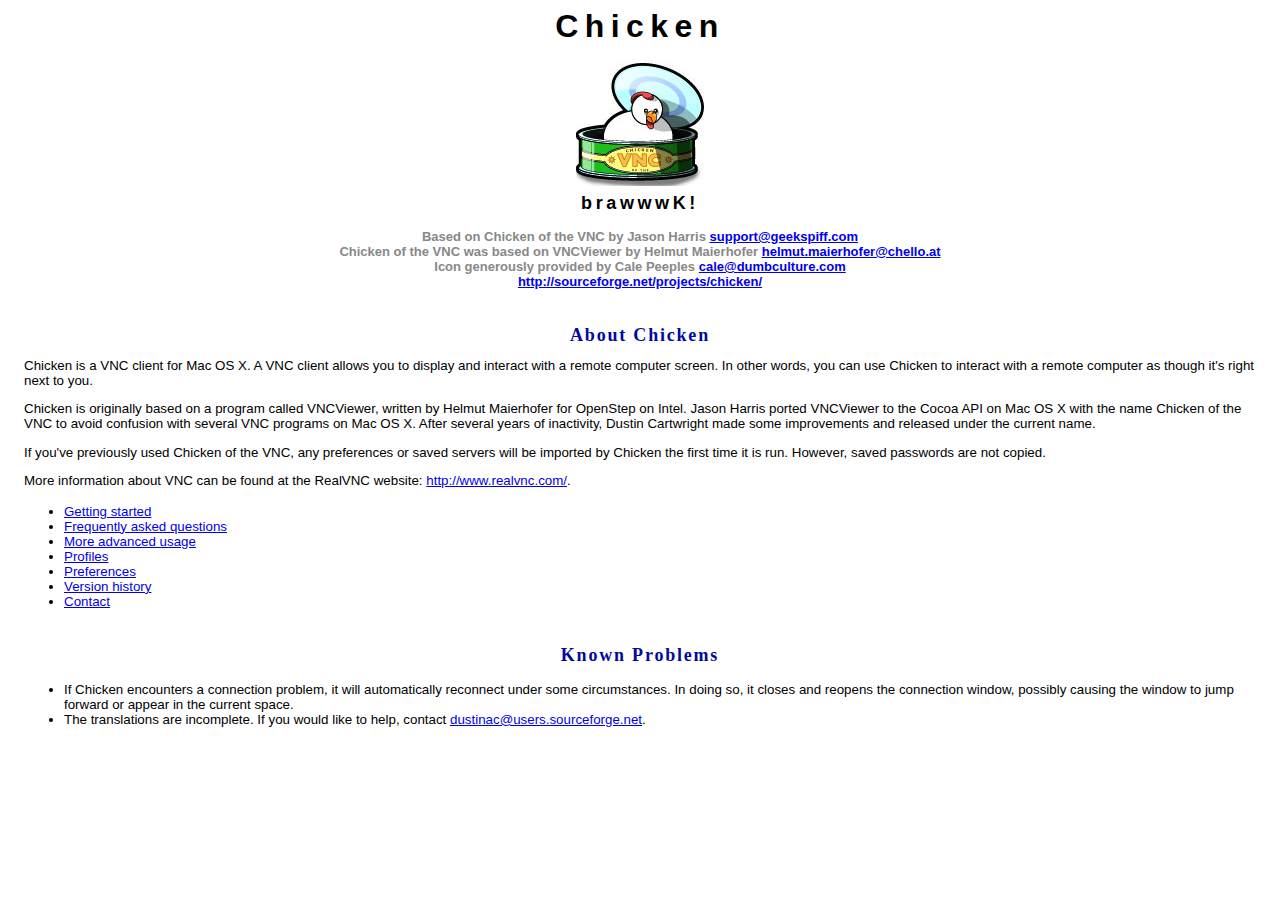
<file: Resources/help/index.html>
<!DOCTYPE html PUBLIC "-//W3C//DTD XHTML 1.1//EN"
        "http://www.w3.org/TR/xhtml11/DTD/xhtml11.dtd">
<html xmlns="http://www.w3.org/1999/xhtml">
<head>
	<meta http-equiv="content-type" content="text/html; charset=utf-8" />
	<link rel="stylesheet" href="style_sheet.css" type="text/css" />
	<title>About Chicken</title>
</head>
<body>

<div id="PageContainer">
<div id="header">
	<h1>Chicken</h1>
	<h2><img src="icon.jpg" width="128" height="128" alt="Chicken Icon" /><br/>
	brawwwK!</h2>
    <h3>Based on Chicken of the VNC by Jason Harris <a href="mailto:support@geekspiff.com">support@geekspiff.com</a><br/>
	Chicken of the VNC was based on VNCViewer by Helmut Maierhofer <a href="mailto:helmut.maierhofer@chello.at">helmut.maierhofer@chello.at</a><br/>
	Icon generously provided by Cale Peeples <a href="mailto:cale@dumbculture.com">cale@dumbculture.com</a><br/>
    <a href="http://sourceforge.net/projects/chicken/">http://sourceforge.net/projects/chicken/</a></h3>
</div>

<div class="section">
	<h1>About Chicken</h1>
	<p>Chicken is a VNC client for Mac OS X.  A VNC client allows you to display and interact with a remote computer screen.  In other words, you can use Chicken to interact with a remote computer as though it's right next to you.</p>

<p>Chicken is originally based on a program called VNCViewer, written by Helmut
Maierhofer for OpenStep on Intel. Jason Harris ported VNCViewer to the Cocoa API
on Mac OS X with the name Chicken of the VNC to avoid confusion with several VNC
programs on Mac OS X. After several years of inactivity, Dustin Cartwright made
some improvements and released under the current name.</p>

<p>If you've previously used Chicken of the VNC, any preferences or saved
servers will be imported by Chicken the first time it is run. However, saved
passwords are not copied. </p>

<p>More information about VNC can be found at the RealVNC website: <a href="http://www.realvnc.com/">http://www.realvnc.com/</a>.</p>
</div>

<ul>
<li><a href="getting-started.html">Getting started</a></li>
<li><a href="faq.html">Frequently asked questions</a></li>
<li><a href="advanced.html">More advanced usage</a></li>
<li><a href="profiles.html">Profiles</a></li>
<li><a href="preferences.html">Preferences</a></li>
<li><a href="history.html">Version history</a></li>
<li><a href="contact.html">Contact</a></li>
</ul>

<div class="section">
	<h1>Known Problems</h1>
	
	<ul>
        <li>If Chicken encounters a connection problem, it will automatically
        reconnect under some circumstances. In doing so, it closes and
        reopens the connection window, possibly causing the window to jump
        forward or appear in the current space.</li>
        <li>The translations are incomplete. If you would like to help, contact
        <a href="mailto:dustinac@users.sourceforge.net">dustinac@users.sourceforge.net</a>.</li>
	</ul>
</div>

</div> <!-- PageContainer -->
</body>
</html>
</file>
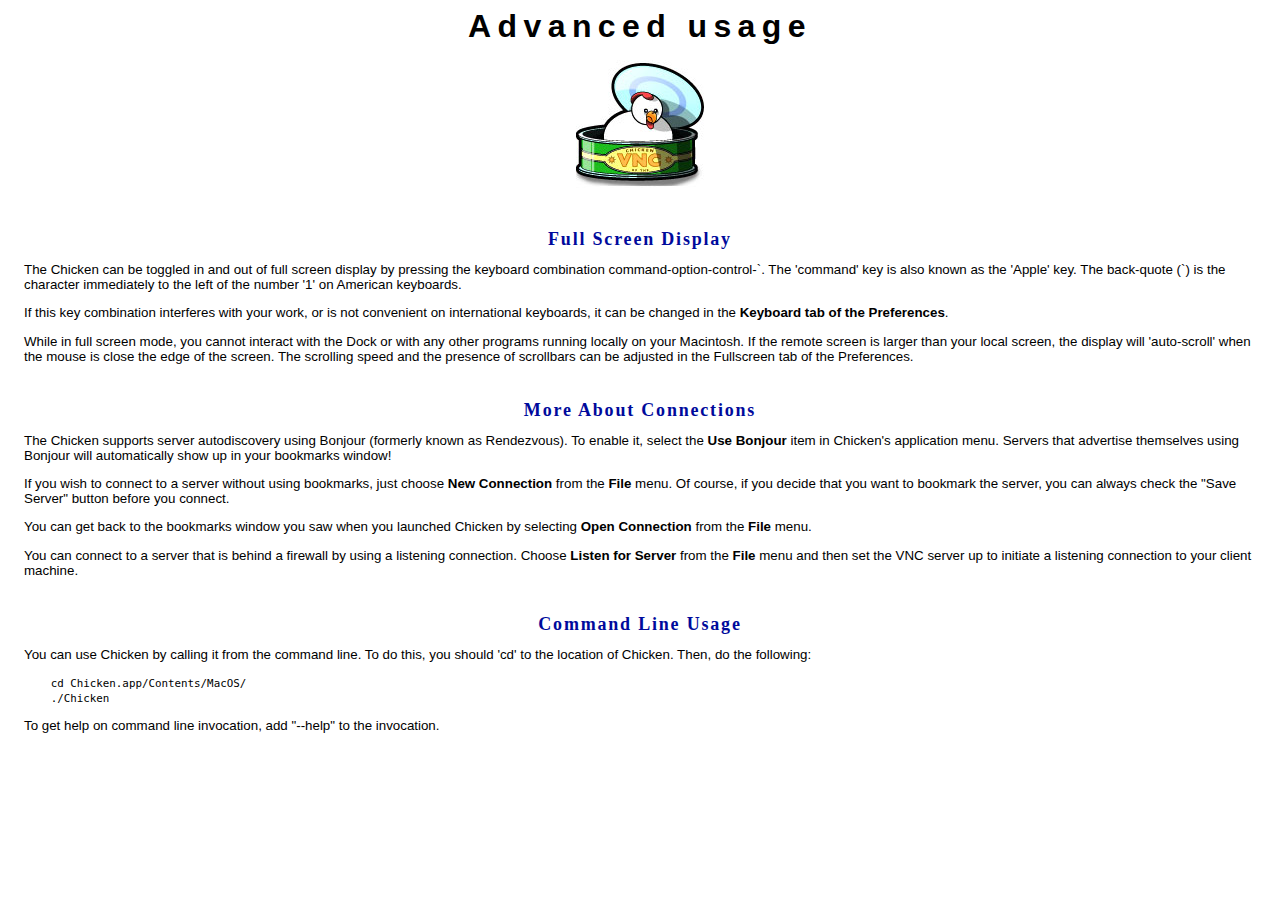
<file: Resources/help/advanced.html>
<!DOCTYPE html PUBLIC "-//W3C//DTD XHTML 1.1//EN"
        "http://www.w3.org/TR/xhtml11/DTD/xhtml11.dtd">
<html xmlns="http://www.w3.org/1999/xhtml">
<head>
	<meta http-equiv="content-type" content="text/html; charset=utf-8" />
	<link rel="stylesheet" href="style_sheet.css" type="text/css" />
	<title>Chicken: Advanced usage</title>
</head>
<body>
<div id="PageContainer">
<div id="header">
	<h1>Advanced usage</h1>
	<h2><img src="icon.jpg" width="128" height="128" alt="Chicken Icon" /></h2>
</div>
<div class="section">
	<h1>Full Screen Display</h1>
	
	<p>The Chicken can be toggled in and out of full screen display by pressing the keyboard combination command-option-control-`.  The 'command' key is also known as the 'Apple' key.  The back-quote (`) is the character immediately to the left of the number '1' on American keyboards.</p>

	<p>If this key combination interferes with your work, or is not convenient on international keyboards, it can be changed in the <strong>Keyboard tab of the Preferences</strong>.</p>

	<p>While in full screen mode, you cannot interact with the Dock or with any other programs running locally on your Macintosh.  If the remote screen is larger than your local screen, the display will 'auto-scroll' when the mouse is close the edge of the screen.  The scrolling speed and the presence of scrollbars can be adjusted in the Fullscreen tab of the Preferences.</p>
</div>

<div class="section">
	<h1>More About Connections</h1>
	
	<p>The Chicken supports server autodiscovery using Bonjour (formerly known as Rendezvous).  To enable it, select the <strong>Use Bonjour</strong> item in Chicken's application menu.  Servers that advertise themselves using Bonjour will automatically show up in your bookmarks window!</p>
	
	<p>If you wish to connect to a server without using bookmarks, just choose <strong>New Connection</strong> from the <strong>File</strong> menu.  Of course, if you decide that you want to bookmark the server, you can always check the "Save Server" button before you connect.</p>
	
	<p>You can get back to the bookmarks window you saw when you launched Chicken by selecting <strong>Open Connection</strong> from the <strong>File</strong> menu.</p>
	
	<p>You can connect to a server that is behind a firewall by using a listening connection.  Choose <strong>Listen for Server</strong> from the <strong>File</strong> menu and then set the VNC server up to initiate a listening connection to your client machine.</p>
	
</div>

<div class="section">
	<h1>Command Line Usage</h1>
	
	<p>You can use Chicken by calling it from the command line.  To do this, you should 'cd' to the location of Chicken.  Then, do the following:</p>
	<p style="margin-left: 2em;"><code>cd Chicken.app/Contents/MacOS/<br />
	./Chicken</code></p>
	
	<p>To get help on command line invocation, add "--help" to the invocation.</p>
</div>
</div></body></html>
</file>
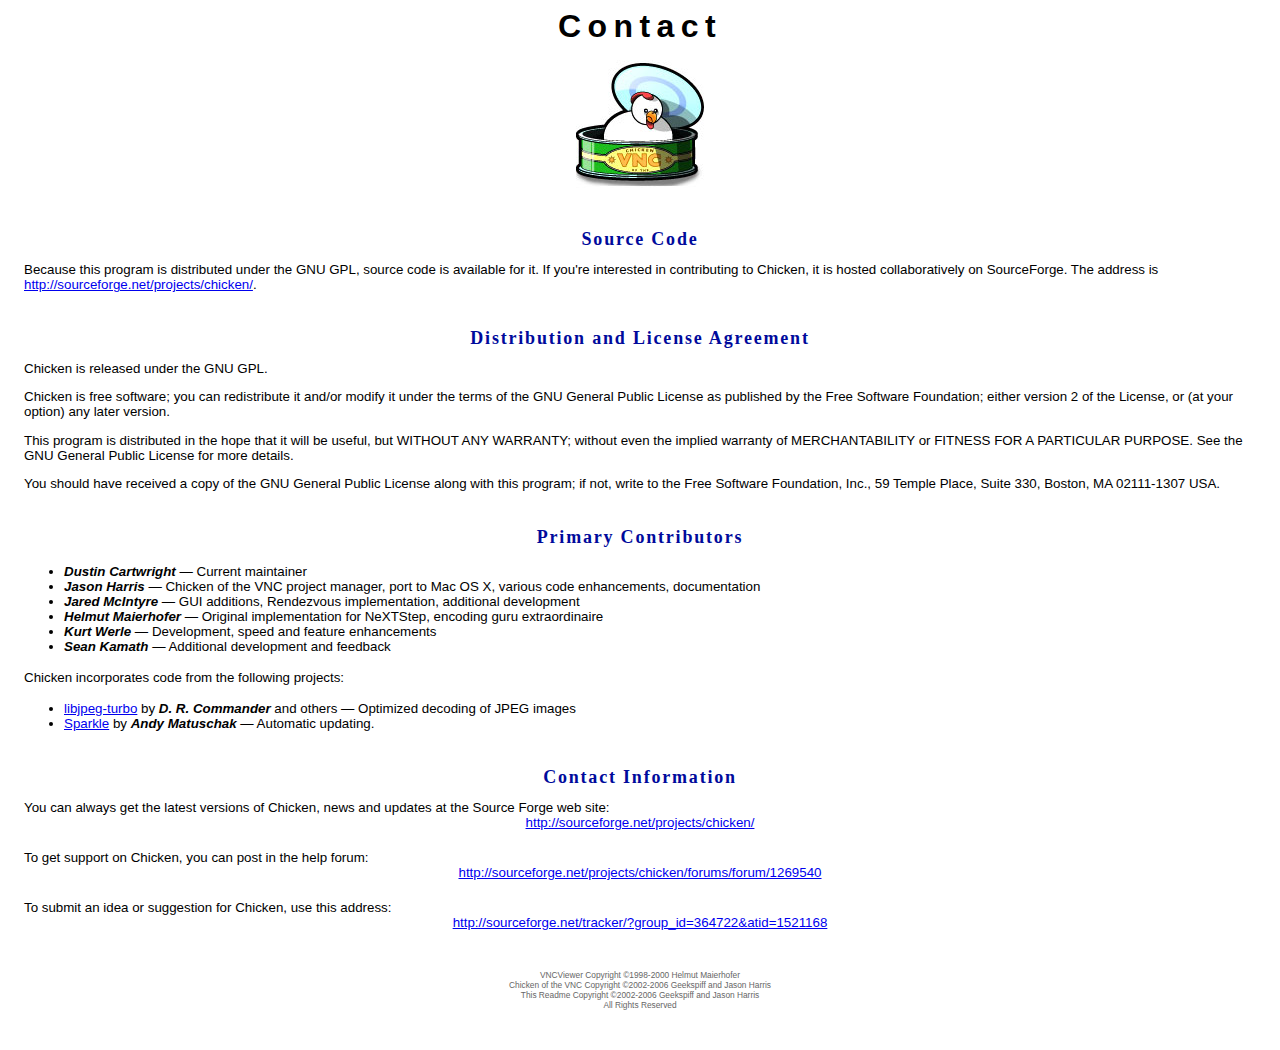
<file: Resources/help/contact.html>
<!DOCTYPE html PUBLIC "-//W3C//DTD XHTML 1.1//EN"
        "http://www.w3.org/TR/xhtml11/DTD/xhtml11.dtd">
<html xmlns="http://www.w3.org/1999/xhtml">
<head>
	<meta http-equiv="content-type" content="text/html; charset=utf-8" />
	<link rel="stylesheet" href="style_sheet.css" type="text/css" />
	<title>Chicken: Contact</title>
</head>
<body>

<div id="PageContainer">
<div id="header">
	<h1>Contact</h1>
	<h2><img src="icon.jpg" width="128" height="128" alt="Chicken Icon" /></h2>
</div>
<div class="section">
	<h1>Source Code</h1>
	
	<p>Because this program is distributed under the GNU GPL, source code is
    available for it.  If you're interested in contributing to Chicken, it is hosted collaboratively on SourceForge.  The address is
<a href="http://sourceforge.net/projects/chicken/">http://sourceforge.net/projects/chicken/</a>.</p>
</div>

<div class="section">
	<h1>Distribution and License Agreement</h1>
	
	<p>Chicken is released under the GNU GPL.</p>

	<p>Chicken is free software; you can redistribute it and/or modify it under the terms of the GNU General Public License as published by the Free Software Foundation; either version 2 of the License, or (at your option) any later version.</p>

	<p>This program is distributed in the hope that it will be useful, but WITHOUT ANY WARRANTY; without even the implied warranty of MERCHANTABILITY or FITNESS FOR A PARTICULAR PURPOSE.  See the GNU General Public License for more details.</p>

	<p>You should have received a copy of the GNU General Public License along with this program; if not, write to the Free Software Foundation, Inc., 59 Temple Place, Suite 330, Boston, MA  02111-1307  USA.</p>
</div>

<div class="section">
	<h1>Primary Contributors</h1>
	
	<ul>
        <li><span class="contributor">Dustin Cartwright</span> &mdash; Current maintainer</li>
		<li><span class="contributor">Jason Harris</span> &mdash; Chicken of the VNC project manager, port to Mac OS X, various code enhancements, documentation</li>
		<li><span class="contributor">Jared McIntyre</span> &mdash; GUI additions, Rendezvous implementation, additional development</li>
		<li><span class="contributor">Helmut Maierhofer</span> &mdash; Original implementation for NeXTStep, encoding guru extraordinaire</li>
		<li><span class="contributor">Kurt Werle</span> &mdash; Development, speed and feature enhancements</li>
		<li><span class="contributor">Sean Kamath</span> &mdash; Additional development and feedback</li>
</ul>
<p>Chicken incorporates code from the following projects:</p>
<ul>
    <li><a href="http://libjpeg-turbo.virtualgl.org/">libjpeg-turbo</a> by
    <span class="contributor">D. R. Commander</span> and others &mdash;
    Optimized decoding of JPEG images</li>
    <li><a href="http://sparkle.andymatuschak.org/">Sparkle</a> by
    <span class="contributor">Andy Matuschak</span> &mdash; Automatic updating.</li>
</div>

<div class="section">
	<h1>Contact Information</h1>
	
	<div id="contactInfo">
	<p>You can always get the latest versions of Chicken, news and updates at the Source Forge web site:</p>
<p class="address"><a href="http://sourceforge.net/projects/chicken/">http://sourceforge.net/projects/chicken/</a></p>

	<p>To get support on Chicken, you can post in the help forum:</p>
<p class="address"><a href="http://sourceforge.net/projects/chicken/forums/forum/1269540">http://sourceforge.net/projects/chicken/forums/forum/1269540</a></p>

	<p>To submit an idea or suggestion for Chicken, use this address:</p>
<p class="address"><a href="http://sourceforge.net/tracker/?group_id=364722&atid=1521168">http://sourceforge.net/tracker/?group_id=364722&atid=1521168</a></p>
	</div>
</div>

<div id="footer">
<p>VNCViewer Copyright &copy;1998-2000 Helmut Maierhofer<br/>
Chicken of the VNC Copyright &copy;2002-2006 Geekspiff and Jason Harris<br/>
This Readme Copyright &copy;2002-2006 Geekspiff and Jason Harris<br/>
All Rights Reserved</p>
</div>
</div></body></html>
</file>
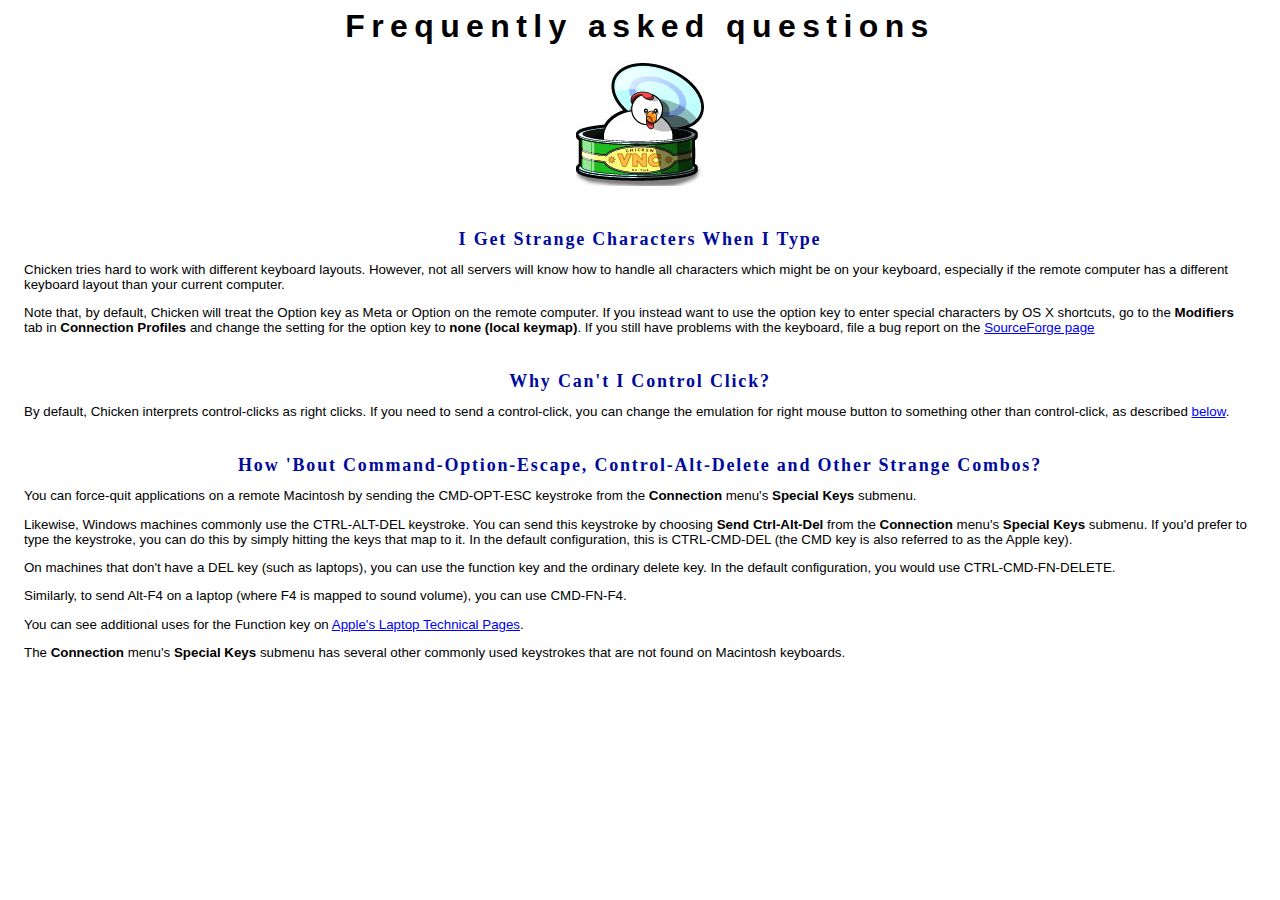
<file: Resources/help/faq.html>
<!DOCTYPE html PUBLIC "-//W3C//DTD XHTML 1.1//EN"
        "http://www.w3.org/TR/xhtml11/DTD/xhtml11.dtd">
<html xmlns="http://www.w3.org/1999/xhtml">
<head>
	<meta http-equiv="content-type" content="text/html; charset=utf-8" />
	<link rel="stylesheet" href="style_sheet.css" type="text/css" />
	<title>Chicken: Frequently asked questions</title>
</head>
<body>
<div id="PageContainer">
<div id="header">
	<h1>Frequently asked questions</h1>
	<h2><img src="icon.jpg" width="128" height="128" alt="Chicken Icon" /></h2>
</div>

<div class="section">
	<h1>I Get Strange Characters When I Type</h1>
	
    <p>Chicken tries hard to work with different keyboard layouts. However, not
    all servers will know how to handle all characters which might be on your
    keyboard, especially if the remote computer has a different keyboard layout
    than your current computer.</p>
    
    <p>Note that, by default, Chicken will treat the Option key as Meta or
    Option on the remote computer. If you instead want to use the option key
    to enter special characters by OS X shortcuts, go to the
    <strong>Modifiers</strong> tab in <strong>Connection Profiles</strong> and
    change the setting for the option key to <strong>none (local
    keymap)</strong>. If you still have problems with the keyboard, file a bug
    report on the <a href="http://sourceforge.net/projects/chicken/">SourceForge
    page</a></p> </div>

<div class="section">
    <h1>Why Can't I Control Click?</h1>

    <p>By default, Chicken interprets control-clicks as right clicks. If you
    need to send a control-click, you can change the emulation for right mouse
    button to something other than control-click, as described
    <a href="#emulation">below</a>.</p>
</div>

<div class="section">
	<h1>How 'Bout Command-Option-Escape, Control-Alt-Delete and Other Strange Combos?</h1>
	
	<p>You can force-quit applications on a remote Macintosh by sending the CMD-OPT-ESC keystroke from the <strong>Connection</strong> menu's <strong>Special Keys</strong> submenu.</p>

	<p>Likewise, Windows machines commonly use the CTRL-ALT-DEL keystroke.  You can send this keystroke by choosing <strong>Send Ctrl-Alt-Del</strong> from the <strong>Connection</strong> menu's <strong>Special Keys</strong> submenu.  If you'd prefer to type the keystroke, you can do this by simply hitting the keys that map to it.  In the default configuration, this is CTRL-CMD-DEL (the CMD key is also referred to as the Apple key).</p>
	
	<p>On machines that don't have a DEL key (such as laptops), you can use the function key and the ordinary delete key.  In the default configuration, you would use CTRL-CMD-FN-DELETE.</p>

	<p>Similarly, to send Alt-F4 on a laptop (where F4 is mapped to sound volume), you can use CMD-FN-F4.</p>

	<p>You can see additional uses for the Function key on <a href="http://developer.apple.com/documentation/Hardware/Developer_Notes/Macintosh_CPUs-G4/17inchPowerBookG4/3Input-Output/chapter_4_section_11.html" target="_blank">Apple's Laptop Technical Pages</a>.</p>
	
	<p>The <strong>Connection</strong> menu's <strong>Special Keys</strong> submenu has several other commonly used keystrokes that are not found on Macintosh keyboards.</p>
</div>
</div></body></html>
</file>
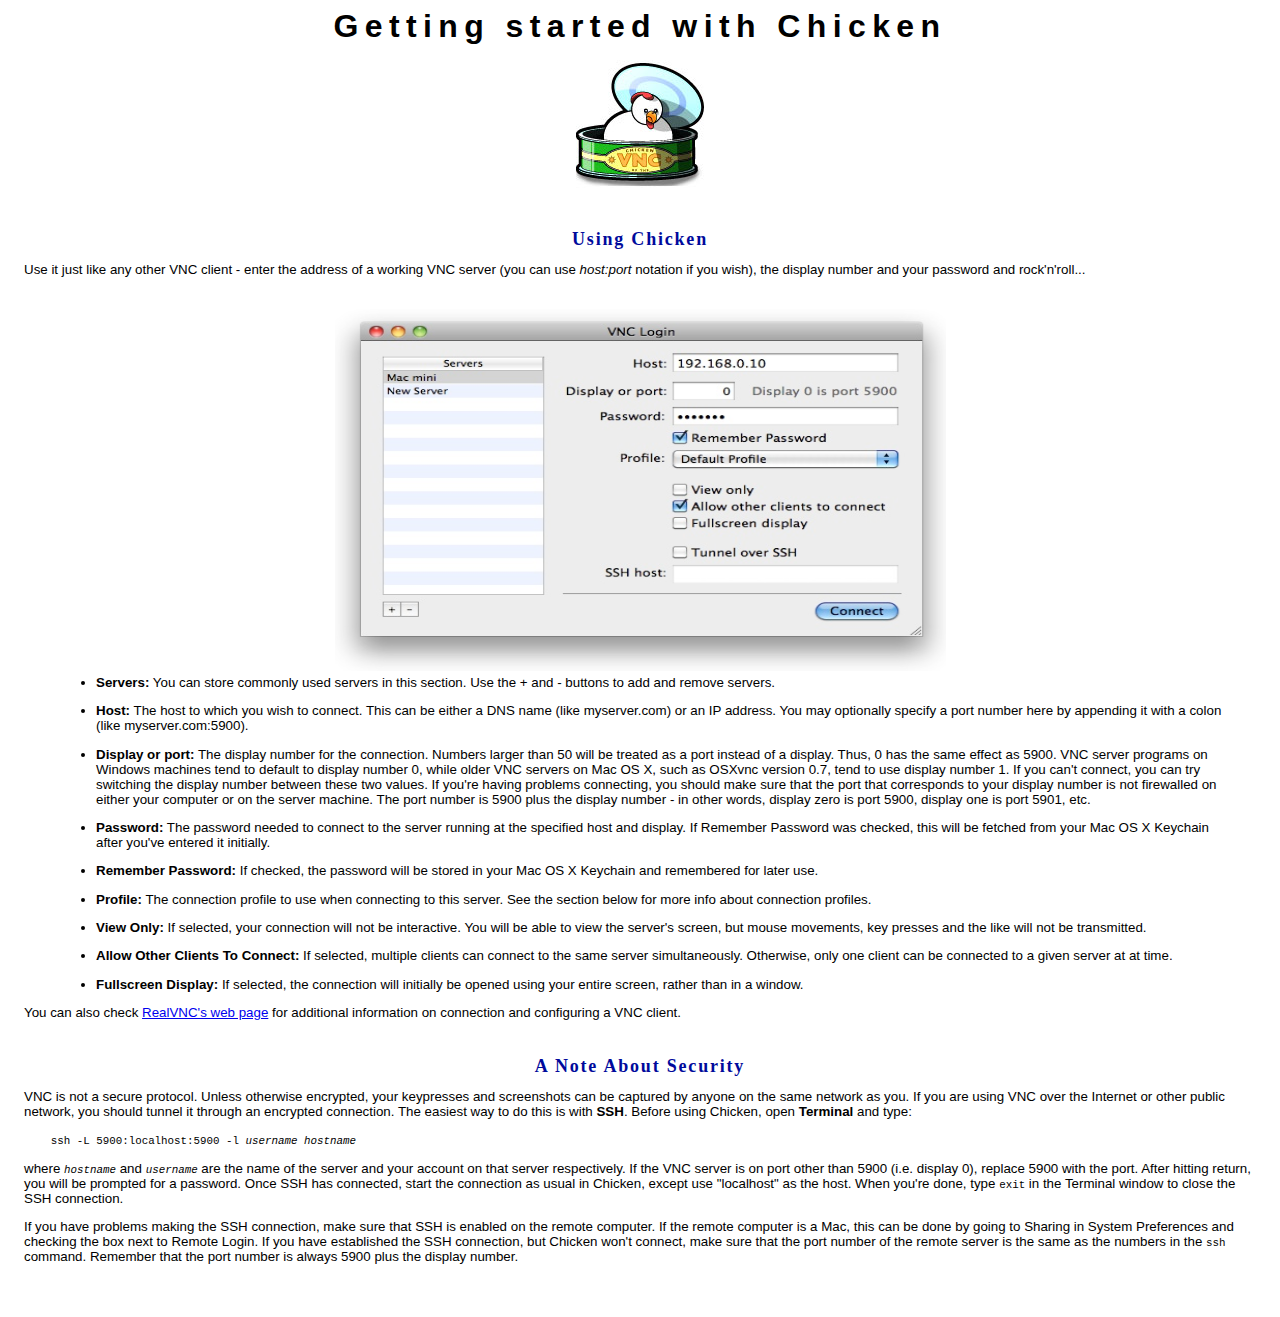
<file: Resources/help/getting-started.html>
<!DOCTYPE html PUBLIC "-//W3C//DTD XHTML 1.1//EN"
        "http://www.w3.org/TR/xhtml11/DTD/xhtml11.dtd">
<html xmlns="http://www.w3.org/1999/xhtml">
<head>
	<meta http-equiv="content-type" content="text/html; charset=utf-8" />
	<link rel="stylesheet" href="style_sheet.css" type="text/css" />
	<title>Getting started with Chicken</title>
</head>
<body>
<div id="PageContainer">
<div id="header">
	<h1>Getting started with Chicken</h1>
	<h2><img src="icon.jpg" width="128" height="128" alt="Chicken Icon" /></h2>
</div>
<div class="section">
	<h1>Using Chicken</h1>

	<p>Use it just like any other VNC client - enter the address of a working VNC server (you can use <em>host:port</em> notation if you wish), the display number and your password and rock'n'roll...</p>

	<div class="ss"><img src="connect.jpg" width="611" height="362" alt="Connection Dialog" /></div>
	
	<ul class="explanation">
		<li><span class="item">Servers:</span>  You can store commonly used servers in this section.  Use the + and - buttons to add and remove servers.</li>

		<li><span class="item">Host:</span>  The host to which you wish to connect.  This can be either a DNS name (like myserver.com) or an IP address.  You may optionally specify a port number here by appending it with a colon (like myserver.com:5900).  </li>

		<li><span class="item">Display or port:</span> The display number for
        the connection. Numbers larger than 50 will be treated as a port instead of a display. Thus, 0 has the same effect as 5900.  VNC server programs on Windows machines tend to default to display number 0, while older VNC servers on Mac OS X, such as OSXvnc version 0.7, tend to use display number 1.  If you can't connect, you can try switching the display number between these two values.  If you're having problems connecting, you should make sure that the port that corresponds to your display number is not firewalled on either your computer or on the server machine.  The port number is 5900 plus the display number - in other words, display zero is port 5900, display one is port 5901, etc.</li>

		<li><span class="item">Password:</span>  The password needed to connect to the server running at the specified host and display.  If Remember Password was checked, this will be fetched from your Mac OS X Keychain after you've entered it initially.</li>

		<li><span class="item">Remember Password:</span>  If checked, the password will be stored in your Mac OS X Keychain and remembered for later use.</li>

		<li><span class="item">Profile:</span>  The connection profile to use when connecting to this server.  See the section below for more info about connection profiles.</li>
	
		<li><span class="item">View Only:</span>  If selected, your connection will not be interactive.  You will be able to view the server's screen, but mouse movements, key presses and the like will not be transmitted.</li>

		<li><span class="item">Allow Other Clients To Connect:</span>  If selected, multiple clients can connect to the same server simultaneously.  Otherwise, only one client can be connected to a given server at at time.</li>

		<li><span class="item">Fullscreen Display:</span>  If selected, the connection will initially be opened using your entire screen, rather than in a window.</li>
	</ul>

	<p>You can also check <a href="http://www.realvnc.com/">RealVNC's web page</a> for additional information on connection and configuring a VNC client.</p>
</div>

<div class="section">
    <h1>A Note About Security</h1>
    <p>VNC is not a secure protocol. Unless otherwise encrypted, your keypresses
    and screenshots can be captured by anyone on the same network as you.  If
    you are using VNC over the Internet or other public network, you should
    tunnel it through an encrypted connection. The easiest way to do this is
    with <strong>SSH</strong>. Before using Chicken, open
    <strong>Terminal</strong> and type:
    <p style="margin-left:2em"><code>
        ssh -L 5900:localhost:5900 -l <i>username</i> <i>hostname</i>
    </code></p>
    <p>where <code><i>hostname</i></code> and <code><i>username</i></code> are
    the name of the server and your account on that server respectively. If the
    VNC server is on port other than 5900 (i.e. display 0), replace 5900 with
    the port. After hitting return, you will be prompted for a password. Once
    SSH has connected, start the connection as usual in Chicken, except use
    "localhost" as the host. When you're done, type <code>exit</code> in the
    Terminal window to close the SSH connection.</p>

    <p>If you have problems making the SSH connection, make sure that SSH is
    enabled on the remote computer. If the remote computer is a Mac, this can be
    done by going to Sharing in System Preferences and checking the box next to
    Remote Login. If you have established the SSH connection, but Chicken won't
    connect, make sure that the port number of the remote server is the same as
    the numbers in the <code>ssh</code> command. Remember that the port number
    is always 5900 plus the display number.</p>
</div>
</body></html>
</file>
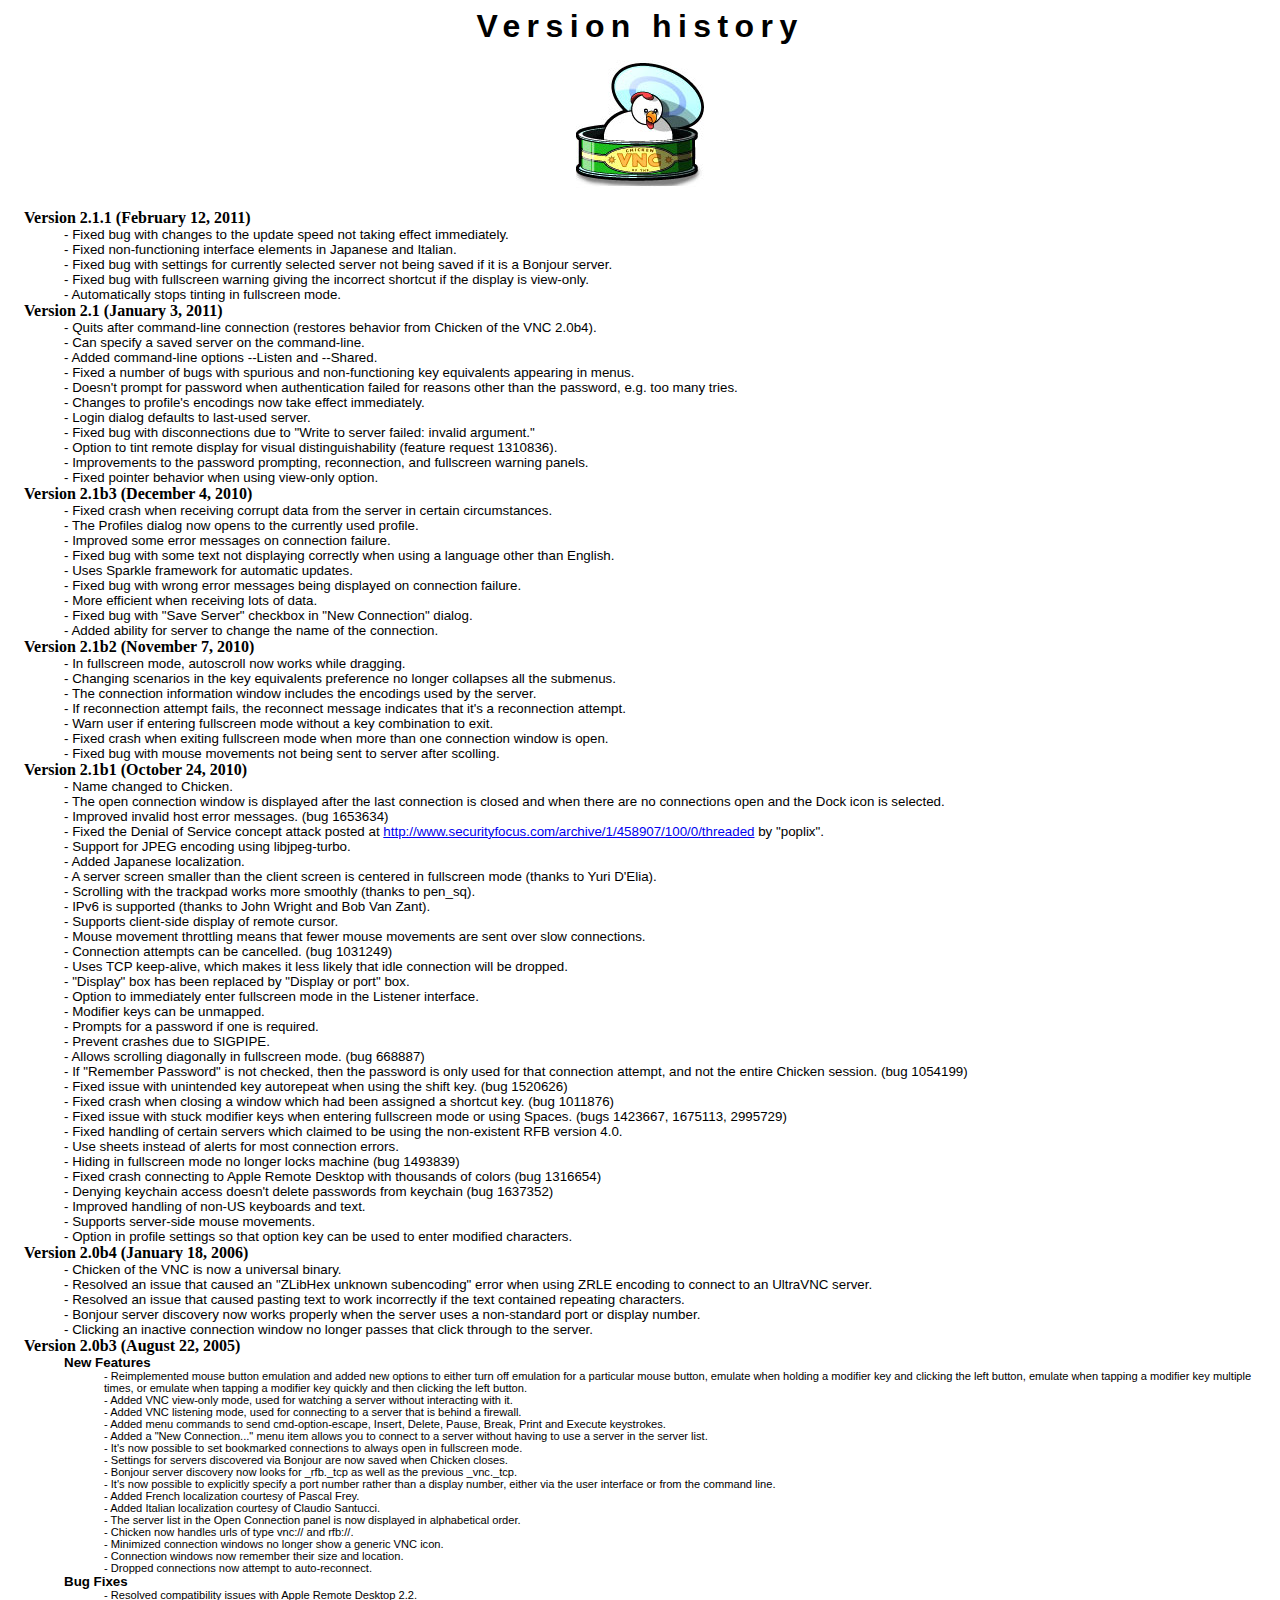
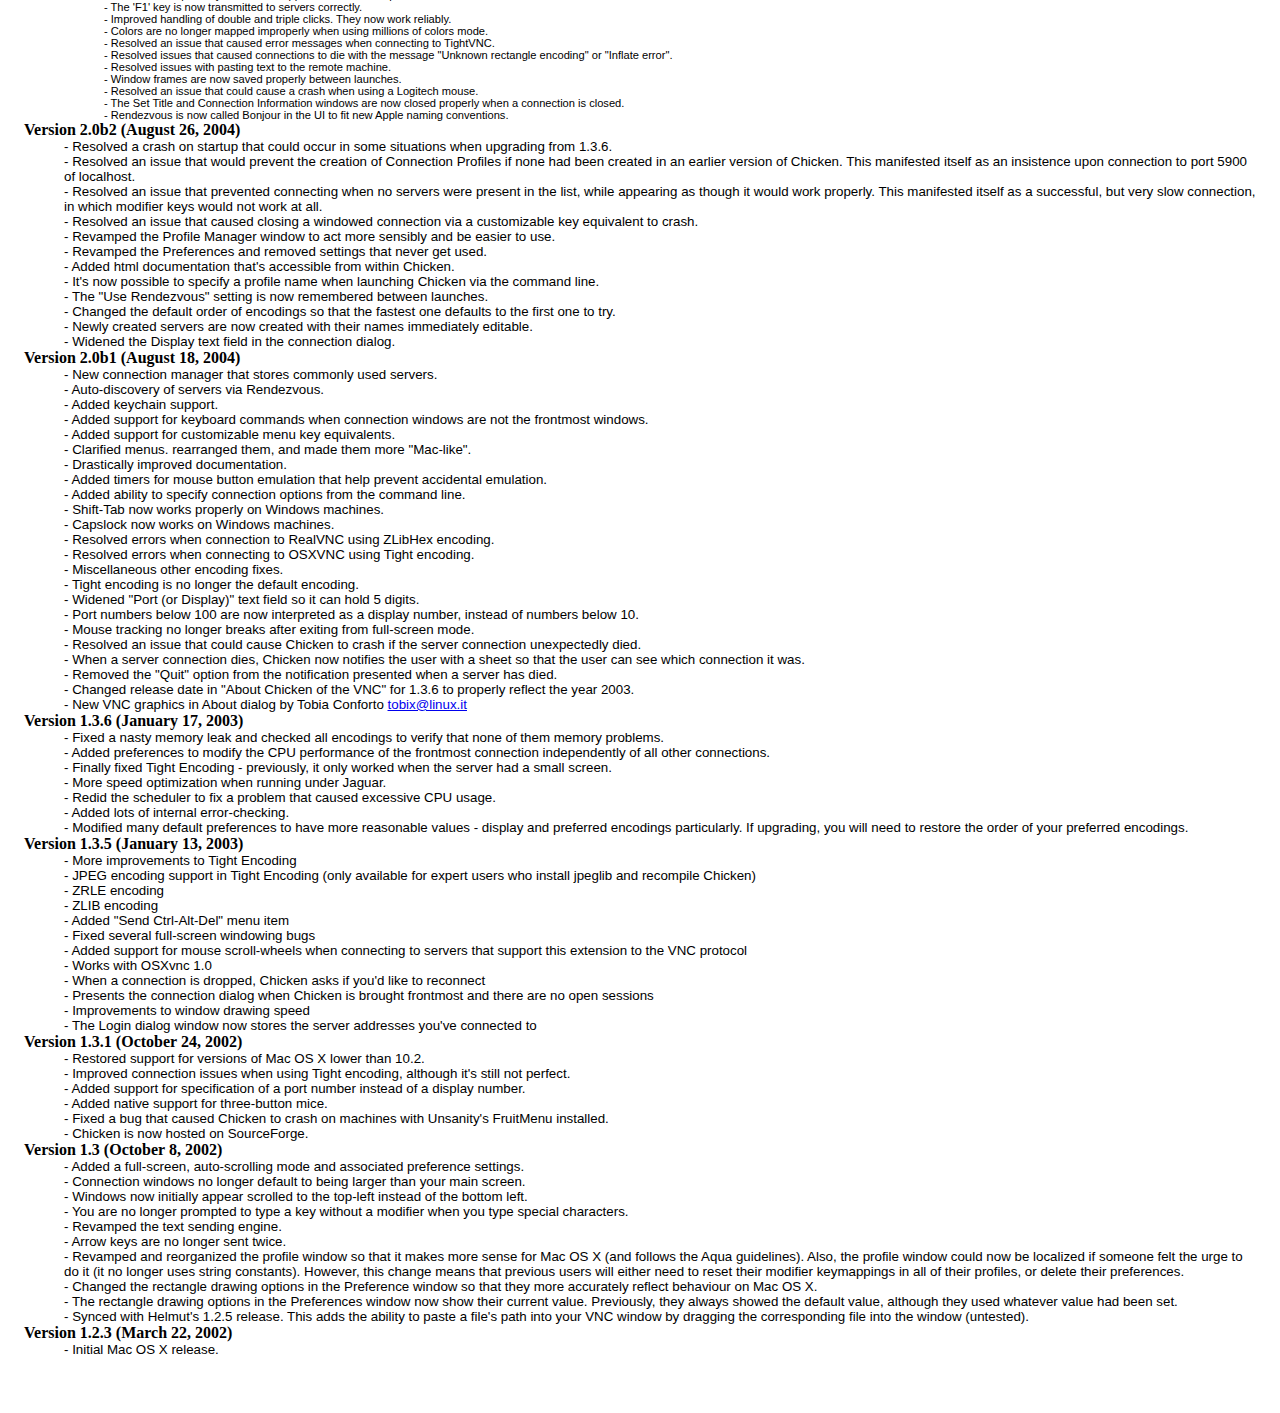
<file: Resources/help/history.html>
<!DOCTYPE html PUBLIC "-//W3C//DTD XHTML 1.1//EN"
        "http://www.w3.org/TR/xhtml11/DTD/xhtml11.dtd">
<html xmlns="http://www.w3.org/1999/xhtml">
<head>
	<meta http-equiv="content-type" content="text/html; charset=utf-8" />
	<link rel="stylesheet" href="style_sheet.css" type="text/css" />
	<title>Chicken: version history</title>
</head>
<body>
<div id="PageContainer">
<div id="header">
	<h1>Version history</h1>
	<h2><img src="icon.jpg" width="128" height="128" alt="Chicken Icon" /></h2>
</div>
<div class="section">
	<div id="versionHistory">
	<dl>
        <dt>Version 2.1.1 (February 12, 2011)</dt>
        <dd><ul>
            <li>- Fixed bug with changes to the update speed not taking effect
            immediately.</li>
            <li>- Fixed non-functioning interface elements in Japanese and
            Italian.</li>
            <li>- Fixed bug with settings for currently selected server not
            being saved if it is a Bonjour server.</li>
            <li>- Fixed bug with fullscreen warning giving the incorrect
            shortcut if the display is view-only.</li>
            <li>- Automatically stops tinting in fullscreen mode.</li>
        </ul></dd>
        <dt>Version 2.1 (January 3, 2011)</dt>
        <dd><ul>
            <li>- Quits after command-line connection (restores behavior from
            Chicken of the VNC 2.0b4).</li>
            <li>- Can specify a saved server on the command-line.</li>
            <li>- Added command-line options --Listen and --Shared.</li>
            <li>- Fixed a number of bugs with spurious and non-functioning key
            equivalents appearing in menus.</li>
            <li>- Doesn't prompt for password when authentication failed for
            reasons other than the password, e.g. too many tries.</li>
            <li>- Changes to profile's encodings now take effect
            immediately.</li>
            <li>- Login dialog defaults to last-used server.</li>
            <li>- Fixed bug with disconnections due to "Write to server failed:
            invalid argument."</li>
            <li>- Option to tint remote display for visual
            distinguishability (feature request 1310836).</li>
            <li>- Improvements to the password prompting, reconnection, and
            fullscreen warning panels.</li>
            <li>- Fixed pointer behavior when using view-only option.</li>
        </ul></dd>
        <dt>Version 2.1b3 (December 4, 2010)</dt>
        <dd><ul>
            <li>- Fixed crash when receiving corrupt data from the server in
            certain circumstances.</li>
            <li>- The Profiles dialog now opens to the currently used
            profile.</li>
            <li>- Improved some error messages on connection failure.</li>
            <li>- Fixed bug with some text not displaying correctly when using a
            language other than English.</li>
            <li>- Uses Sparkle framework for automatic updates.</li>
            <li>- Fixed bug with wrong error messages being displayed on
            connection failure.</li>
            <li>- More efficient when receiving lots of data.</li>
            <li>- Fixed bug with "Save Server" checkbox in "New Connection"
            dialog.</li>
            <li>- Added ability for server to change the name of the
            connection.</li>
        </ul></dd>
        <dt>Version 2.1b2 (November 7, 2010)</dt>
        <dd><ul>
            <li>- In fullscreen mode, autoscroll now works while dragging.</li>
            <li>- Changing scenarios in the key equivalents preference no longer
            collapses all the submenus.</li>
            <li>- The connection information window includes the encodings
            used by the server.</li>
            <li>- If reconnection attempt fails, the reconnect message indicates
            that it's a reconnection attempt.</li>
            <li>- Warn user if entering fullscreen mode without a key
            combination to exit.</li>
            <li>- Fixed crash when exiting fullscreen mode when more than one
            connection window is open.</li>
            <li>- Fixed bug with mouse movements not being sent to server after
            scolling.</li>
        </ul></dd>

        <dt>Version 2.1b1 (October 24, 2010)</dt>
        <dd><ul>
            <li>- Name changed to Chicken.</li>
            <li>- The open connection window is displayed after the last connection is closed and when there are no connections open and the Dock icon is selected.</li>
            <li>- Improved invalid host error messages. (bug 1653634)</li>
            <li>- Fixed the Denial of Service concept attack posted at <a href="http://www.securityfocus.com/archive/1/458907/100/0/threaded">http://www.securityfocus.com/archive/1/458907/100/0/threaded</a> by "poplix".</li>
            <li>- Support for JPEG encoding using libjpeg-turbo.</li>
            <li>- Added Japanese localization.</li>
            <li>- A server screen smaller than the client screen is centered in fullscreen mode (thanks to Yuri D'Elia).</li>
            <li>- Scrolling with the trackpad works more smoothly (thanks to pen_sq).</li>
            <li>- IPv6 is supported (thanks to John Wright and Bob Van Zant).</li>
            <li>- Supports client-side display of remote cursor.</li>
            <li>- Mouse movement throttling means that fewer mouse movements are sent over slow connections.</li>
            <li>- Connection attempts can be cancelled. (bug 1031249)</li>
            <li>- Uses TCP keep-alive, which makes it less likely that idle connection will be dropped.</li>
            <li>- "Display" box has been replaced by "Display or port" box.</li>
            <li>- Option to immediately enter fullscreen mode in the Listener interface.</li>
            <li>- Modifier keys can be unmapped.</li>
            <li>- Prompts for a password if one is required.</li>
            <li>- Prevent crashes due to SIGPIPE.</li>
            <li>- Allows scrolling diagonally in fullscreen mode. (bug 668887)</li>
            <li>- If "Remember Password" is not checked, then the password is only used for that connection attempt, and not the entire Chicken session. (bug 1054199)</li>
            <li>- Fixed issue with unintended key autorepeat when using the shift key. (bug 1520626)</li>
            <li>- Fixed crash when closing a window which had been assigned a shortcut key. (bug 1011876)</li>
            <li>- Fixed issue with stuck modifier keys when entering fullscreen mode or using Spaces. (bugs 1423667, 1675113, 2995729)</li>
            <li>- Fixed handling of certain servers which claimed to be using the non-existent RFB version 4.0.</li>
            <li>- Use sheets instead of alerts for most connection errors.</li>
            <li>- Hiding in fullscreen mode no longer locks machine (bug 1493839)</li>
            <li>- Fixed crash connecting to Apple Remote Desktop with thousands of colors (bug 1316654)</li>
            <li>- Denying keychain access doesn't delete passwords from keychain (bug 1637352)</li>
            <li>- Improved handling of non-US keyboards and text.</li>
            <li>- Supports server-side mouse movements.</li>
            <li>- Option in profile settings so that option key can be used to enter modified characters.</li>
        </ul></dd>

		<dt>Version 2.0b4 (January 18, 2006)</dt>
		<dd><ul>
			<li>- Chicken of the VNC is now a universal binary.</li>
			<li>- Resolved an issue that caused an "ZLibHex unknown subencoding" error when using ZRLE encoding to connect to an UltraVNC server.</li>
			<li>- Resolved an issue that caused pasting text to work incorrectly if the text contained repeating characters.</li>
			<li>- Bonjour server discovery now works properly when the server uses a non-standard port or display number.</li>
			<li>- Clicking an inactive connection window no longer passes that click through to the server.</li>
		</ul></dd>

		<dt>Version 2.0b3 (August 22, 2005)</dt>
		<dd><ul>
			<li><dl>
				<dt>New Features</dt>
				<dd><ul>
					<li>- Reimplemented mouse button emulation and added new options to either turn off emulation for a particular mouse button, emulate when holding a modifier key and clicking the left button, emulate when tapping a modifier key multiple times, or emulate when tapping a modifier key quickly and then clicking the left button.</li>
					<li>- Added VNC view-only mode, used for watching a server without interacting with it.</li>
					<li>- Added VNC listening mode, used for connecting to a server that is behind a firewall.</li>
					<li>- Added menu commands to send cmd-option-escape, Insert, Delete, Pause, Break, Print and Execute keystrokes.</li>
					<li>- Added a "New Connection..." menu item allows you to connect to a server without having to use a server in the server list.</li>
					<li>- It's now possible to set bookmarked connections to always open in fullscreen mode.</li>
					<li>- Settings for servers discovered via Bonjour are now saved when Chicken closes.</li>
					<li>- Bonjour server discovery now looks for _rfb._tcp as well as the previous _vnc._tcp.</li>
					<li>- It's now possible to explicitly specify a port number rather than a display number, either via the user interface or from the command line.</li>
					<li>- Added French localization courtesy of Pascal Frey.</li>
					<li>- Added Italian localization courtesy of Claudio Santucci.</li>
					<li>- The server list in the Open Connection panel is now displayed in alphabetical order.</li>
					<li>- Chicken now handles urls of type vnc:// and rfb://.</li>
					<li>- Minimized connection windows no longer show a generic VNC icon.</li>
					<li>- Connection windows now remember their size and location.</li>
					<li>- Dropped connections now attempt to auto-reconnect.</li>
				</ul></dd>
				<dt>Bug Fixes</dt>
				<dd><ul>
					<li>- Resolved compatibility issues with Apple Remote Desktop 2.2.</li>
					<li>- The 'F1' key is now transmitted to servers correctly.</li>
					<li>- Improved handling of double and triple clicks.  They now work reliably.</li>
					<li>- Colors are no longer mapped improperly when using millions of colors mode.</li>
					<li>- Resolved an issue that caused error messages when connecting to TightVNC.</li>
					<li>- Resolved issues that caused connections to die with the message "Unknown rectangle encoding" or "Inflate error".</li>
					<li>- Resolved issues with pasting text to the remote machine.</li>
					<li>- Window frames are now saved properly between launches.</li>
					<li>- Resolved an issue that could cause a crash when using a Logitech mouse.</li>
					<li>- The Set Title and Connection Information windows are now closed properly when a connection is closed.</li>
					<li>- Rendezvous is now called Bonjour in the UI to fit new Apple naming conventions.</li>
				</ul></dd>
			</dl></li>
		</ul></dd>

		<dt>Version 2.0b2 (August 26, 2004)</dt>
		<dd><ul>
			<li>- Resolved a crash on startup that could occur in some situations when upgrading from 1.3.6.</li>
			<li>- Resolved an issue that would prevent the creation of Connection Profiles if none had been created in an earlier version of Chicken.  This manifested itself as an insistence upon connection to port 5900 of localhost.</li>
			<li>- Resolved an issue that prevented connecting when no servers were present in the list, while appearing as though it would work properly.  This manifested itself as a successful, but very slow connection, in which modifier keys would not work at all.</li>
			<li>- Resolved an issue that caused closing a windowed connection via a customizable key equivalent to crash.</li>
			<li>- Revamped the Profile Manager window to act more sensibly and be easier to use.  </li>
			<li>- Revamped the Preferences and removed settings that never get used.</li>
			<li>- Added html documentation that's accessible from within Chicken.</li>
			<li>- It's now possible to specify a profile name when launching Chicken via the command line.</li>
			<li>- The "Use Rendezvous" setting is now remembered between launches.</li>
			<li>- Changed the default order of encodings so that the fastest one defaults to the first one to try.</li>
			<li>- Newly created servers are now created with their names immediately editable.</li>
			<li>- Widened the Display text field in the connection dialog.</li>
		</ul></dd>

		<dt>Version 2.0b1 (August 18, 2004)</dt>
		<dd><ul>
			<li>- New connection manager that stores commonly used servers.</li>
			<li>- Auto-discovery of servers via Rendezvous.</li>
			<li>- Added keychain support.</li>
			<li>- Added support for keyboard commands when connection windows are not the frontmost windows.</li>
			<li>- Added support for customizable menu key equivalents.</li>
			<li>- Clarified menus. rearranged them, and made them more "Mac-like".</li>
			<li>- Drastically improved documentation.</li>
			<li>- Added timers for mouse button emulation that help prevent accidental emulation.</li>
			<li>- Added ability to specify connection options from the command line.</li>
			<li>- Shift-Tab now works properly on Windows machines.</li>
			<li>- Capslock now works on Windows machines.</li>
			<li>- Resolved errors when connection to RealVNC using ZLibHex encoding.</li>
			<li>- Resolved errors when connecting to OSXVNC using Tight encoding.</li>
			<li>- Miscellaneous other encoding fixes.</li>
			<li>- Tight encoding is no longer the default encoding.</li>
			<li>- Widened "Port (or Display)" text field so it can hold 5 digits.</li>
			<li>- Port numbers below 100 are now interpreted as a display number, instead of numbers below 10.</li>
			<li>- Mouse tracking no longer breaks after exiting from full-screen mode.</li>
			<li>- Resolved an issue that could cause Chicken to crash if the server connection unexpectedly died.</li>
			<li>- When a server connection dies, Chicken now notifies the user with a sheet so that the user can see which connection it was.</li>
			<li>- Removed the "Quit" option from the notification presented when a server has died.</li>
			<li>- Changed release date in "About Chicken of the VNC" for 1.3.6 to properly reflect the year 2003.</li>
			<li>- New VNC graphics in About dialog by Tobia Conforto <a href="mailto:tobix@linux.it">tobix@linux.it</a></li>
		</ul></dd>

		<dt>Version 1.3.6 (January 17, 2003)</dt>
		<dd><ul>
			<li>- Fixed a nasty memory leak and checked all encodings to verify that none of them memory problems.</li>
			<li>- Added preferences to modify the CPU performance of the frontmost connection independently of all other connections.</li>
			<li>- Finally fixed Tight Encoding - previously, it only worked when the server had a small screen.</li>
			<li>- More speed optimization when running under Jaguar.</li>
			<li>- Redid the scheduler to fix a problem that caused excessive CPU usage.</li>
			<li>- Added lots of internal error-checking.</li>
			<li>- Modified many default preferences to have more reasonable values - display and preferred encodings particularly.  If upgrading, you will need to restore the order of your preferred encodings.</li>
		</ul></dd>
		
		<dt>Version 1.3.5 (January 13, 2003)</dt>
		<dd><ul>
			<li>- More improvements to Tight Encoding</li>
			<li>- JPEG encoding support in Tight Encoding (only available for expert users who install jpeglib and recompile Chicken)</li>
			<li>- ZRLE encoding</li>
			<li>- ZLIB encoding</li>
			<li>- Added "Send Ctrl-Alt-Del" menu item</li>
			<li>- Fixed several full-screen windowing bugs</li>
			<li>- Added support for mouse scroll-wheels when connecting to servers that support this extension to the VNC protocol</li>
			<li>- Works with OSXvnc 1.0</li>
			<li>- When a connection is dropped, Chicken asks if you'd like to reconnect</li>
			<li>- Presents the connection dialog when Chicken is brought frontmost and there are no open sessions</li>
			<li>- Improvements to window drawing speed</li>
			<li>- The Login dialog window now stores the server addresses you've connected to</li>
		</ul></dd>
		
		<dt>Version 1.3.1 (October 24, 2002)</dt>
		<dd><ul>
			<li>- Restored support for versions of Mac OS X lower than 10.2.</li>
			<li>- Improved connection issues when using Tight encoding, although it's still not perfect.</li>
			<li>- Added support for specification of a port number instead of a display number.</li>
			<li>- Added native support for three-button mice.</li>
			<li>- Fixed a bug that caused Chicken to crash on machines with Unsanity's FruitMenu installed.</li>
			<li>- Chicken is now hosted on SourceForge.</li>
		</ul></dd>
		
		<dt>Version 1.3 (October 8, 2002)</dt>
		<dd><ul>
			<li>- Added a full-screen, auto-scrolling mode and associated preference settings.  </li>
			<li>- Connection windows no longer default to being larger than your main screen.</li>
			<li>- Windows now initially appear scrolled to the top-left instead of the bottom left.</li>
			<li>- You are no longer prompted to type a key without a modifier when you type special characters.  </li>
			<li>- Revamped the text sending engine.</li>
			<li>- Arrow keys are no longer sent twice.</li>
			<li>- Revamped and reorganized the profile window so that it makes more sense for Mac OS X (and follows the Aqua guidelines).  Also, the profile window could now be localized if someone felt the urge to do it (it no longer uses string constants).  However, this change means that previous users will either need to reset their modifier keymappings in all of their profiles, or delete their preferences.</li>
			<li>- Changed the rectangle drawing options in the Preference window so that they more accurately reflect behaviour on Mac OS X.</li>
			<li>- The rectangle drawing options in the Preferences window now show their current value.  Previously, they always showed the default value, although they used whatever value had been set.</li>
			<li>- Synced with Helmut's 1.2.5 release.  This adds the ability to paste a file's path into your VNC window by dragging the corresponding file into the window (untested).</li>
		</ul></dd>
		
		<dt>Version 1.2.3 (March 22, 2002)</dt>
		<dd><ul>
			<li>- Initial Mac OS X release.</li>
		</ul></dd>
	</dl>
	</div>
</div>
</div></body></html>
</file>
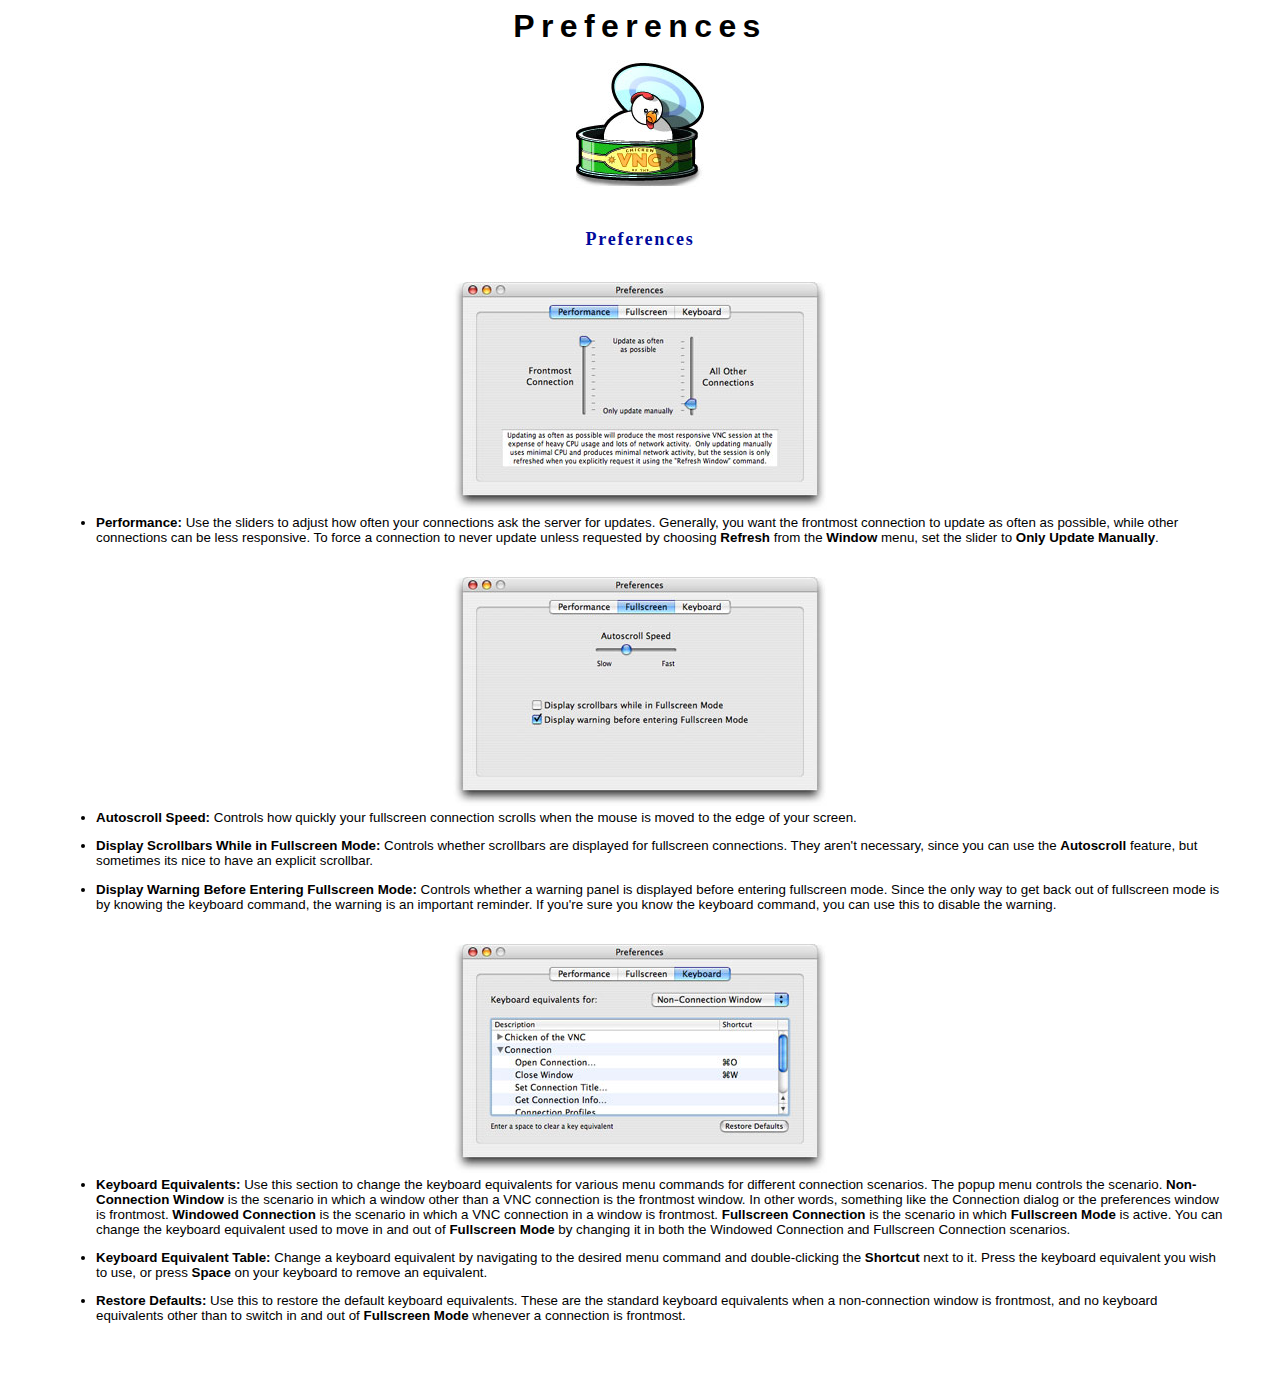
<file: Resources/help/preferences.html>
<!DOCTYPE html PUBLIC "-//W3C//DTD XHTML 1.1//EN"
        "http://www.w3.org/TR/xhtml11/DTD/xhtml11.dtd">
<html xmlns="http://www.w3.org/1999/xhtml">
<head>
	<meta http-equiv="content-type" content="text/html; charset=utf-8" />
	<link rel="stylesheet" href="style_sheet.css" type="text/css" />
	<title>Chicken: Preferences</title>
</head>
<body>

<div id="PageContainer">
<div id="header">
	<h1>Preferences</h1>
	<h2><img src="icon.jpg" width="128" height="128" alt="Chicken Icon" /></h2>
</div>
<div class="section">
	<h1>Preferences</h1>

	<div class="ss"><img src="prefs1.jpg" width="374" height="229" alt="Preferences Dialog" /></div>

	<ul class="explanation">
		<li><span class="item">Performance:</span>  Use the sliders to adjust how often your connections ask the server for updates.  Generally, you want the frontmost connection to update as often as possible, while other connections can be less responsive.  To force a connection to never update unless requested by choosing <strong>Refresh</strong> from the <strong>Window</strong> menu, set the slider to <strong>Only Update Manually</strong>.</li>
	</ul>
	
	<div class="ss"><img src="prefs2.jpg" width="374" height="229" alt="Preferences Dialog" /></div>

	<ul class="explanation">
		<li><span class="item">Autoscroll Speed:</span>  Controls how quickly your fullscreen connection scrolls when the mouse is moved to the edge of your screen.</li>

		<li><span class="item">Display Scrollbars While in Fullscreen Mode:</span>  Controls whether scrollbars are displayed for fullscreen connections.  They aren't necessary, since you can use the <strong>Autoscroll</strong> feature, but sometimes its nice to have an explicit scrollbar.</li>

		<li><span class="item">Display Warning Before Entering Fullscreen Mode:</span>  Controls whether a warning panel is displayed before entering fullscreen mode.  Since the only way to get back out of fullscreen mode is by knowing the keyboard command, the warning is an important reminder.  If you're sure you know the keyboard command, you can use this to disable the warning.</li>
	</ul>
	
	<div class="ss"><img src="prefs3.jpg" width="374" height="229" alt="Preferences Dialog" /></div>

	<ul class="explanation">
		<li><span class="item">Keyboard Equivalents:</span>  Use this section to change the keyboard equivalents for various menu commands for different connection scenarios.  The popup menu controls the scenario.  <strong>Non-Connection Window</strong> is the scenario in which a window other than a VNC connection is the frontmost window.  In other words, something like the Connection dialog or the preferences window is frontmost.  <strong>Windowed Connection</strong> is the scenario in which a VNC connection in a window is frontmost.  <strong>Fullscreen Connection</strong> is the scenario in which <strong>Fullscreen Mode</strong> is active.  You can change the keyboard equivalent used to move in and out of <strong>Fullscreen Mode</strong> by changing it in both the Windowed Connection and Fullscreen Connection scenarios.</li>

		<li><span class="item">Keyboard Equivalent Table:</span>  Change a keyboard equivalent by navigating to the desired menu command and double-clicking the <strong>Shortcut</strong> next to it.  Press the keyboard equivalent you wish to use, or press <strong>Space</strong> on your keyboard to remove an equivalent.</li>

		<li><span class="item">Restore Defaults:</span>  Use this to restore the default keyboard equivalents.  These are the standard keyboard equivalents when a non-connection window is frontmost, and no keyboard equivalents other than to switch in and out of <strong>Fullscreen Mode</strong> whenever a connection is frontmost.</li>
	</ul>
</div>
</div></body></html>
</file>
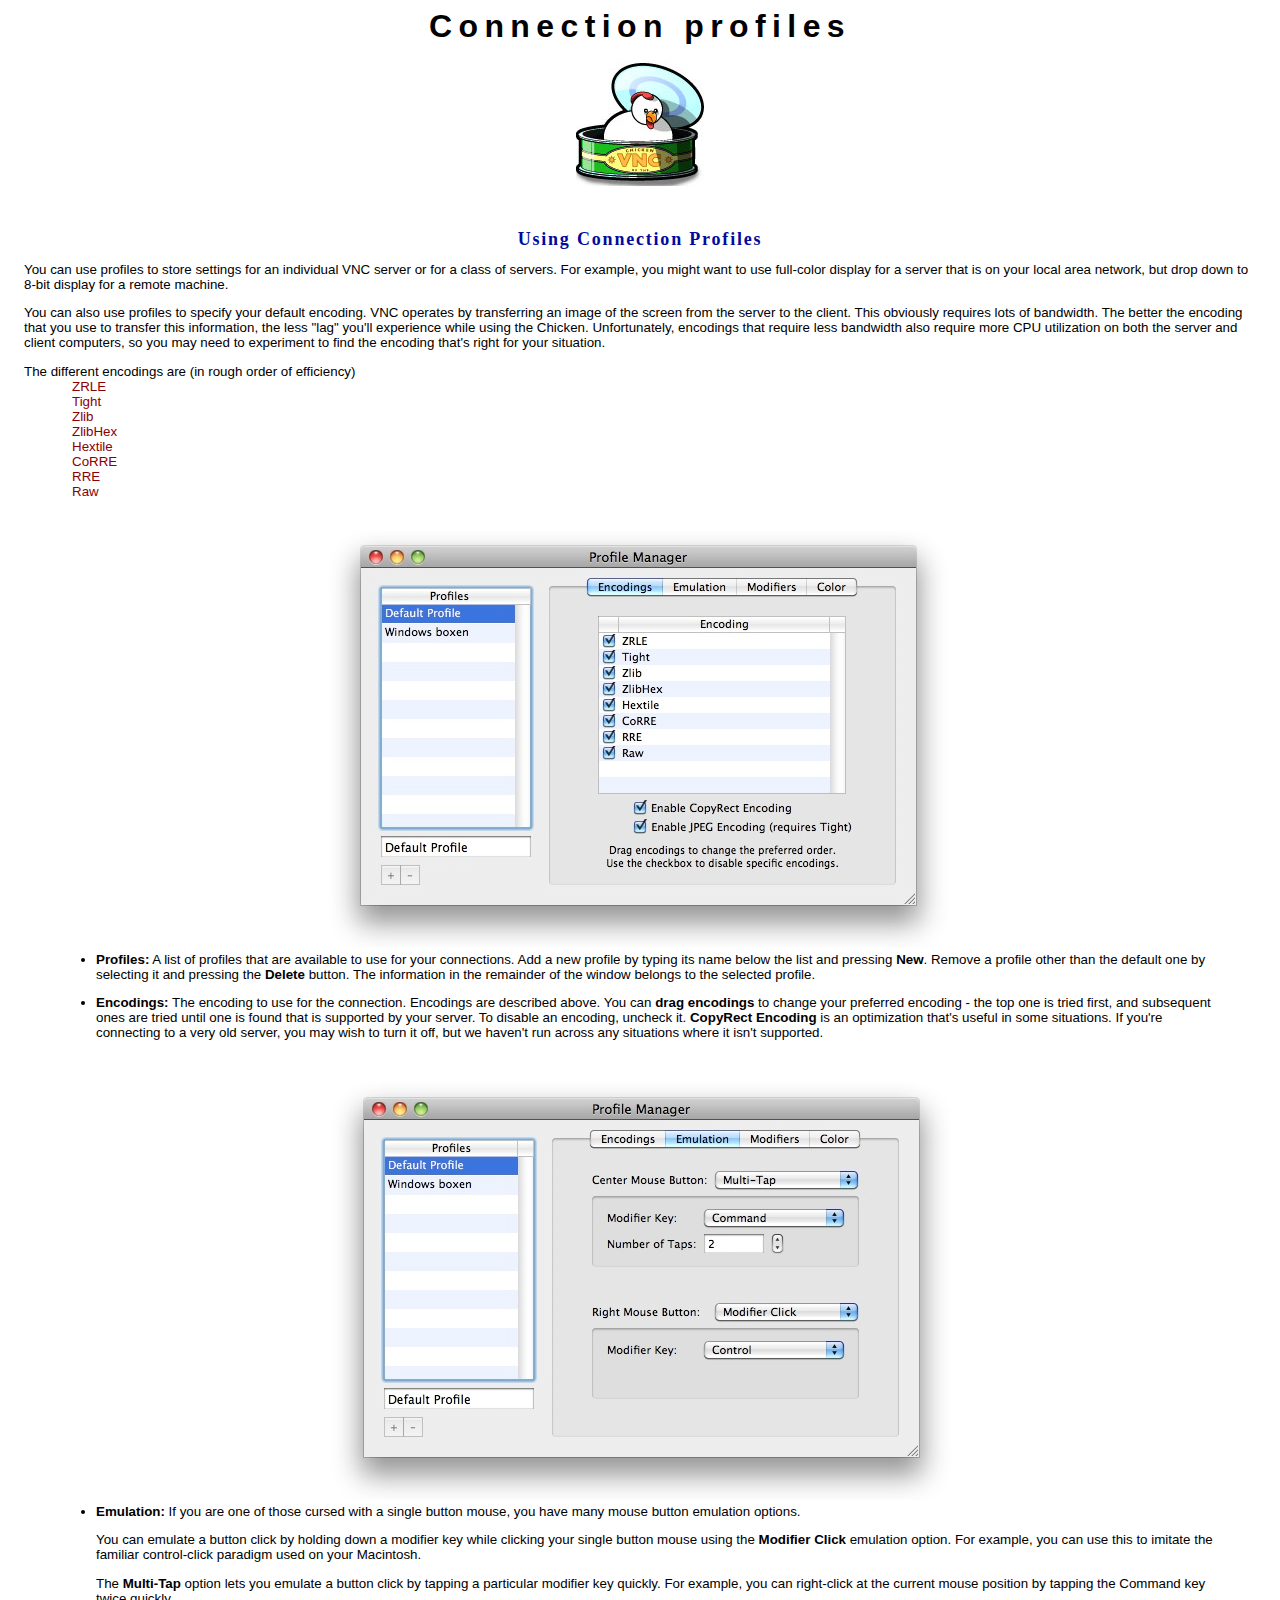
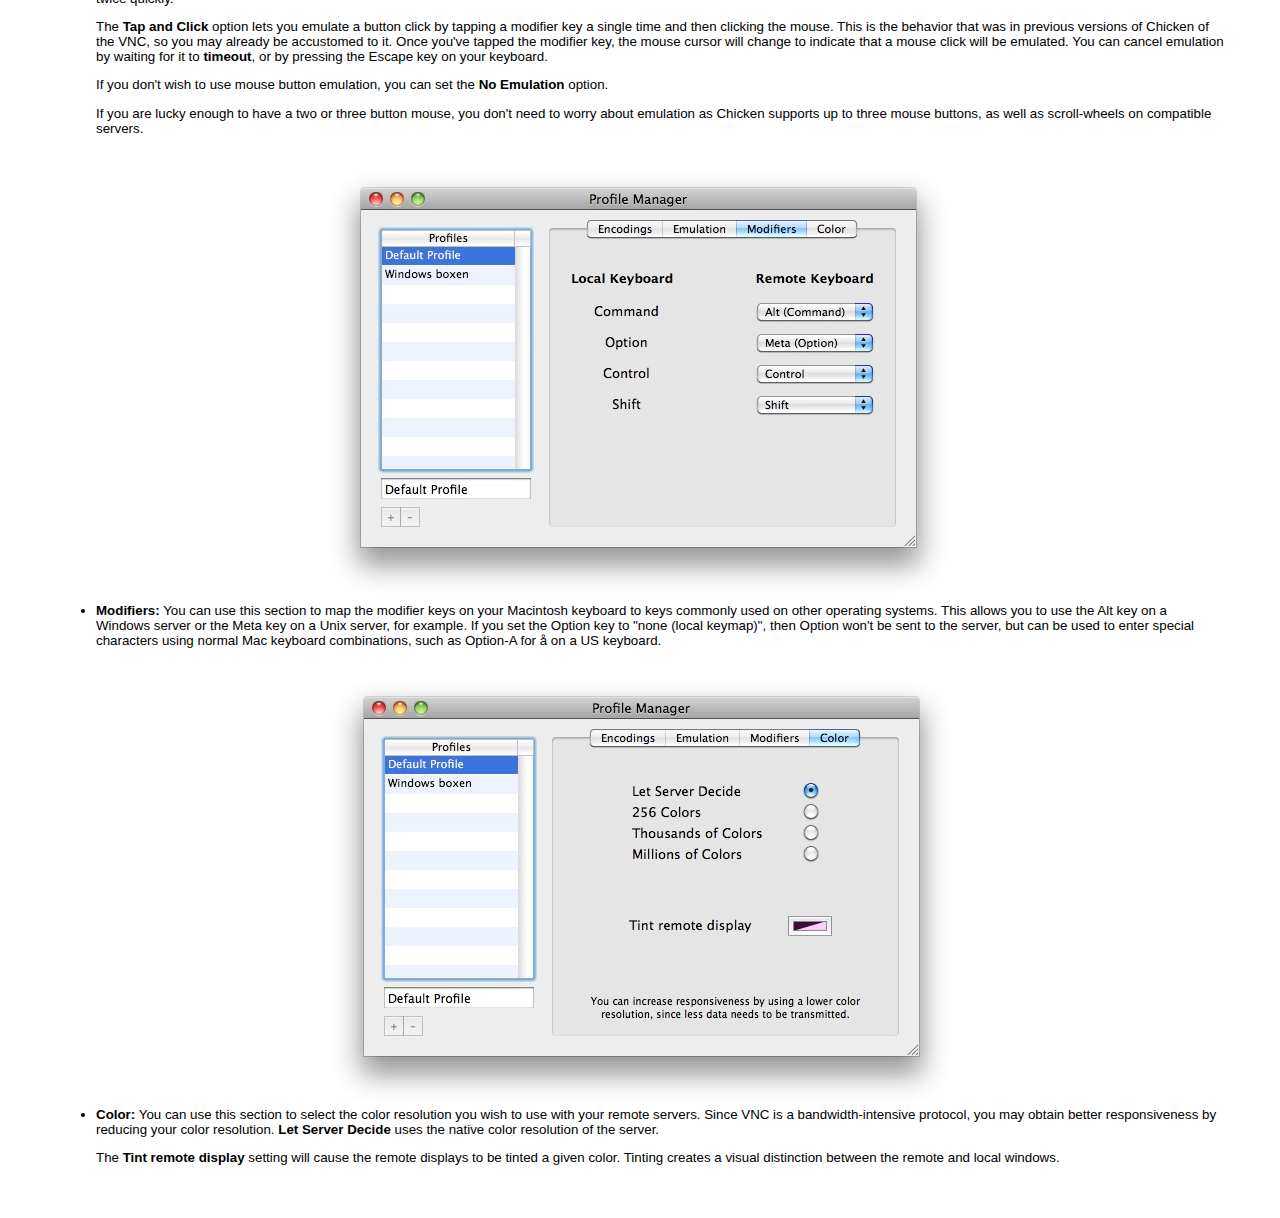
<file: Resources/help/profiles.html>
<!DOCTYPE html PUBLIC "-//W3C//DTD XHTML 1.1//EN"
        "http://www.w3.org/TR/xhtml11/DTD/xhtml11.dtd">
<html xmlns="http://www.w3.org/1999/xhtml">
<head>
	<meta http-equiv="content-type" content="text/html; charset=utf-8" />
	<link rel="stylesheet" href="style_sheet.css" type="text/css" />
	<title>Chicken: Connection profiles</title>
</head>
<body>
<div id="PageContainer">
<div id="header">
	<h1>Connection profiles</h1>
	<h2><img src="icon.jpg" width="128" height="128" alt="Chicken Icon" /></h2>
</div>
<div class="section">
	<h1>Using Connection Profiles</h1>
	
	<p>You can use profiles to store settings for an individual VNC server or for a class of servers.  For example, you might want to use full-color display for a server that is on your local area network, but drop down to 8-bit display for a remote machine.</p>

	<p>You can also use profiles to specify your default encoding.  VNC operates by transferring an image of the screen from the server to the client.  This obviously requires lots of bandwidth.  The better the encoding that you use to transfer this information, the less "lag" you'll experience while using the Chicken.  Unfortunately, encodings that require less bandwidth also require more CPU utilization on both the server and client computers, so you may need to experiment to find the encoding that's right for your situation.</p>

	<p class="noMargin">The different encodings are (in rough order of efficiency)<br/>
	<ul id="encodingList">
		<li>ZRLE</li>
		<li>Tight</li>
		<li>Zlib</li>
		<li>ZlibHex</li>
		<li>Hextile</li>
		<li>CoRRE</li>
		<li>RRE</li>
		<li>Raw</li>
	</ul></p>
	
	<div class="ss"><img src="profiles-encodings.jpg" width="627" height="417" alt="Profile Dialog" /></div>

	<ul class="explanation">
		<li><span class="item">Profiles:</span>  A list of profiles that are available to use for your connections.  Add a new profile by typing its name below the list and pressing <strong>New</strong>.  Remove a profile other than the default one by selecting it and pressing the <strong>Delete</strong> button.  The information in the remainder of the window belongs to the selected profile.</li>

		<li><span class="item">Encodings:</span>  The encoding to use for the connection.  Encodings are described above.  You can <strong>drag encodings</strong> to change your preferred encoding - the top one is tried first, and subsequent ones are tried until one is found that is supported by your server.  To disable an encoding, uncheck it.  <strong>CopyRect Encoding</strong> is an optimization that's useful in some situations.  If you're connecting to a very old server, you may wish to turn it off, but we haven't run across any situations where it isn't supported.</li>
	</ul>

	<div class="ss"><a name="emulation"><img src="profiles-emulation.jpg" width="624" height="428" alt="Profile Dialog" /></a></div>

    <ul class="explanation">
    <li><span class="item">Emulation:</span> If you are one of those cursed with a single button mouse, you have many mouse button emulation options.</li>
	
    <p>You can emulate a button click by holding down a modifier key while clicking your single button mouse using the <strong>Modifier Click</strong> emulation option.  For example, you can use this to imitate the familiar control-click paradigm used on your Macintosh.</p>
	
	<p>The <strong>Multi-Tap</strong> option lets you emulate a button click by tapping a particular modifier key quickly.  For example, you can right-click at the current mouse position by tapping the Command key twice quickly.</p>
	
	<p>The <strong>Tap and Click</strong> option lets you emulate a button click by tapping a modifier key a single time and then clicking the mouse.  This is the behavior that was in previous versions of Chicken of the VNC, so you may already be accustomed to it.  Once you've tapped the modifier key, the mouse cursor will change to indicate that a mouse click will be emulated.  You can cancel emulation by waiting for it to <strong>timeout</strong>, or by pressing the Escape key on your keyboard.</p>
	
	<p>If you don't wish to use mouse button emulation, you can set the <strong>No Emulation</strong> option.</p>

    <p>If you are lucky enough to have a two or three button mouse, you don't need to worry about emulation as Chicken supports up to three mouse buttons, as well as scroll-wheels on compatible servers.</p></li>
    </ul>

	<div class="ss"><img src="profiles-modifiers.jpg" width="635" height="431" alt="Profile Dialog" /></div>

	<ul class="explanation">
		<li><span class="item">Modifiers:</span>  You can use this section to map the modifier keys on your Macintosh keyboard to keys commonly used on other operating systems.  This allows you to use the Alt key on a Windows server or the Meta key on a Unix server, for example. If you set the Option key to "none (local keymap)", then Option won't be sent to the server, but can be used to enter special characters using normal Mac keyboard combinations, such as Option-A for &aring; on a US keyboard.</li>
	</ul>

	<div class="ss"><img src="profiles-color.jpg" width="631" height="423" alt="Profile Dialog" /></div>

	<ul class="explanation">
		<li><span class="item">Color:</span>  You can use this section to select the color resolution you wish to use with your remote servers.  Since VNC is a bandwidth-intensive protocol, you may obtain better responsiveness by reducing your color resolution.  <strong>Let Server Decide</strong> uses the native color resolution of the server.</li>

        <p>The <strong>Tint remote display</strong> setting will cause the
        remote displays to be tinted a given color. Tinting creates a visual
        distinction between the remote and local windows.</p>
	</ul>
</div>
</div></body></html>
</file>
<file: Resources/help/style_sheet.css>
body {
	padding: 0 1em 2em 1em;
}

p, li {
	font-size: smaller;
	margin: 0;
	font-family: 'Lucida Grande', 'Lucida Sans Unicode', Verdana, sans-serif;
}

#PageContainer {
	margin-right: auto;
	margin-left: auto;
	position: relative;
}

#header {
	text-align: center;
}

#header h1 {
	margin: 0;
	font-family: Arial, sans-serif;
	font-size: 24pt;
	font-weight: bold;
	letter-spacing: 0.2em;
}

#header h2 {
	font-family: Arial, sans-serif;
	font-size: large;
	font-weight: bold;
	letter-spacing: 0.2em;
}

#header h3 {
	color: #888888;
	font-family: Helvetica, serif;
	font-size: small;
}

.section h1 {
	color: #000A9C;
	font-size: large;
	font-weight: bold;
	margin-top: 2em;
	text-align: center;
	letter-spacing: 0.1em;
}

.section .ss {
	margin-top: 2em;
	text-align: center;
}

.section p {
	margin-bottom: 1em;
}

.section p.noMargin {
	margin: 0;
}

.explanation {
	margin: 0 2em 0 2em;
}

.explanation li {
	margin-bottom: 1em;
}

.explanation .item {
	font-weight: bold;
}

#encodingList {
	margin: 0 0 0 0.5em;
	color: #890103;
}

#encodingList li {
	list-style-type: none;
}

#versionHistory dt {
	font-weight: bold;
	margin-bottom: 0;
}

#versionHistory dd {
	list-style-type: none;
	margin-left: 0;
}

#versionHistory ul {
	list-style-type: none;
	margin-top: 0;
}

.unreleased {
	color: red;
}

.contributor {
	font-style: italic;
	font-weight: bold;
}

#contactInfo p {
	margin-bottom: 0;
}

#contactInfo .address {
	margin: 0 0 1.5em 0;
	text-align: center;
}

#footer {
	color: #666666;
	font-size: x-small;
	padding-top: 2em;
	text-align: center;
}
</file>
